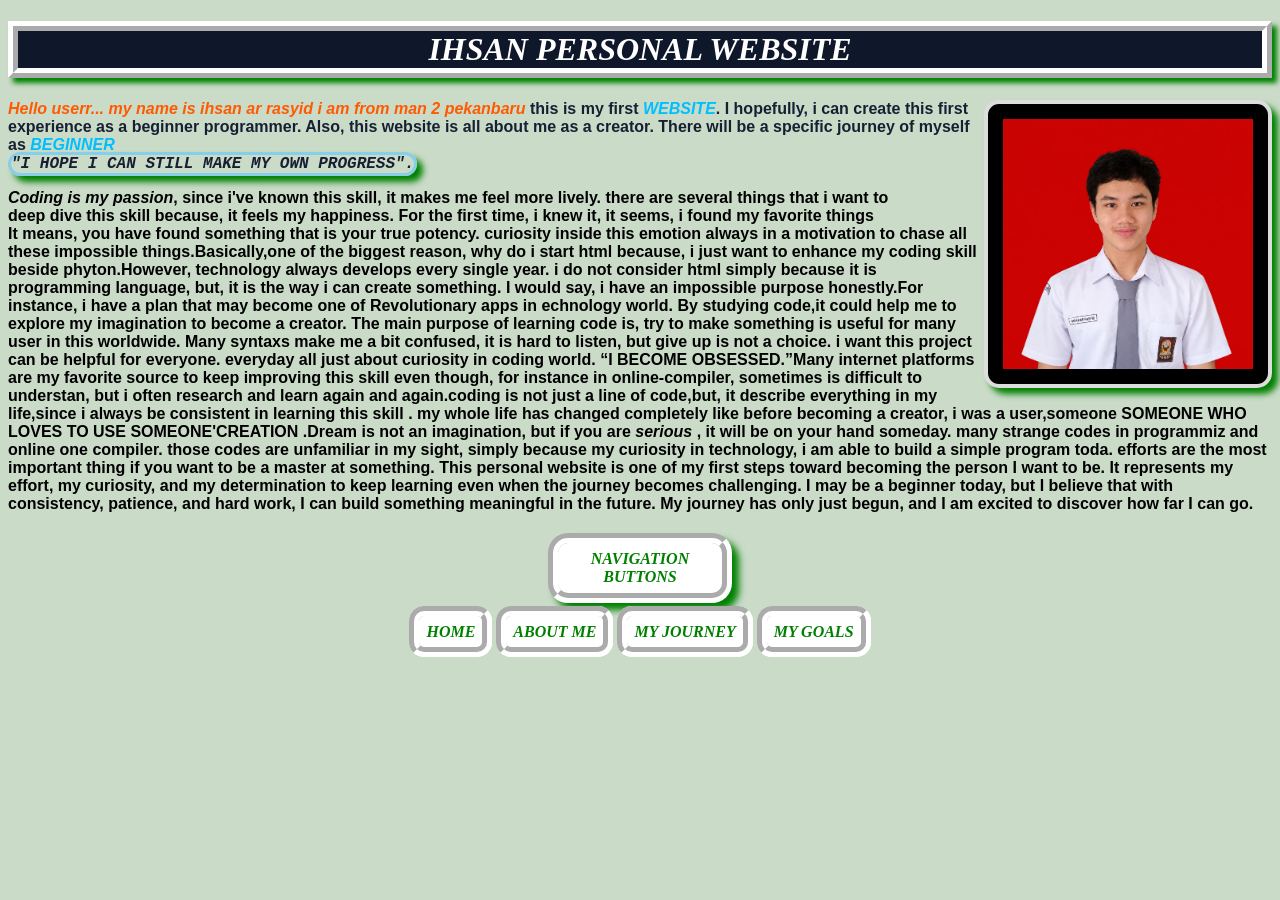
<file: index.html>
<!DOCTYPE html>
  <html>
    <head>
      <meta charset="UTF-8"> 
      <meta name="viewport" content="width=device-width, initial-scale=1.0">
      <meta name="description" content="welcome to my personal website, here i share everything about me first, interest, journey, and also goals.">
      <title>PERSONAL WEBSITE</title>
      <link rel="stylesheet" href="style.css">
    </head>
    <body class="body-1">
      <div>
      <h1><em>IHSAN PERSONAL WEBSITE</em></h1>
      <img src="Ihsan.jpg" class="profile-photo">
      <p class="first-paragraph"><span class="part-1"><em>Hello userr... my name is
      ihsan ar rasyid i am from man 2 pekanbaru</em></span> this is my first <strong><span class="part-2">WEBSITE</span></strong>.
      I hopefully, i can create this first experience as a beginner programmer. Also, this
      website is all about me as a creator. There will be a specific journey of myself as <span class="okee-2"><em>BEGINNER</em></span>
      <br><span class="okee-3"><strong>"I HOPE I CAN STILL MAKE MY OWN PROGRESS".</strong></span></p>
      <p class="third-paragraph"><span class="coding-1">Coding is my passion</span>, since i've known this skill, it makes me feel more lively. there are several things that i want to
      <br>deep dive this skill because, it feels my happiness. For the first time, i knew it, it seems, i found my favorite things
      <br>It means, you have found something that is your true potency. curiosity inside this emotion always in a
       motivation to chase all <strong>these impossible things</strong>.Basically,one of the biggest reason, why do i start html because, i just want to enhance my coding skill beside phyton.However, technology always develops every single year.
      i do not consider html simply because it is programming language, but, it is the way i can create something.
      I would say, i have an impossible purpose honestly.For instance, i have a plan that may become one of Revolutionary apps in echnology world. By studying code,it could help me to explore my imagination to become  a creator.
      The main purpose of learning code is, try to make something is useful for many user in this worldwide. Many syntaxs make me a bit confused, it is hard to listen, but give up is not a choice. i want this project can be helpful for everyone.
      everyday all just about curiosity in coding world.
     <q>I BECOME OBSESSED.</q>Many internet platforms
     are my favorite source to keep improving this skill 
     even though, for instance in online-compiler, sometimes 
     is difficult to understan, but i often research and learn
     again and again.coding is not just a line of code,but, it describe everything
   in my life,since i always be consistent in learning this skill 
   . my whole life has changed completely like before becoming a creator, i was a user,someone
   <strong>SOMEONE WHO LOVES TO USE SOMEONE'CREATION </strong>.Dream is not an imagination, but if you are <em>serious</em>
    , it will be on your hand someday. many strange codes
    in <strong>programmiz and online one compiler</strong>.
     those codes are unfamiliar in my sight, simply because
     my curiosity in technology, i am able to build a simple 
     program toda. efforts are the most important 
     thing if you want to be a master at something. This personal website is one of my first steps toward becoming the person I want to be. It represents my effort, my curiosity, and my determination to keep learning even when the journey becomes challenging. I may be a beginner today, but I believe that with consistency, patience, and hard work, I can build something meaningful in the future. My journey has only just begun, and I am excited to discover how far I can go.</p>
      </div>
      <p class="apps">NAVIGATION BUTTONS</p>
      <nav>
        <a href="#HOME" class="operator-1"><strong><em>HOME</em></strong></a>
        <a href="Aboutme.html" class="operator-2"><strong><em>ABOUT ME</em></strong></a>
        <a href="myjourney.html" class="operator-3"><strong><em>MY JOURNEY</em></strong></a>
        <a href="mygoals.html" class="operator-4"><strong><em>MY GOALS</em></strong></a>
      </body>
  </html>
</file>
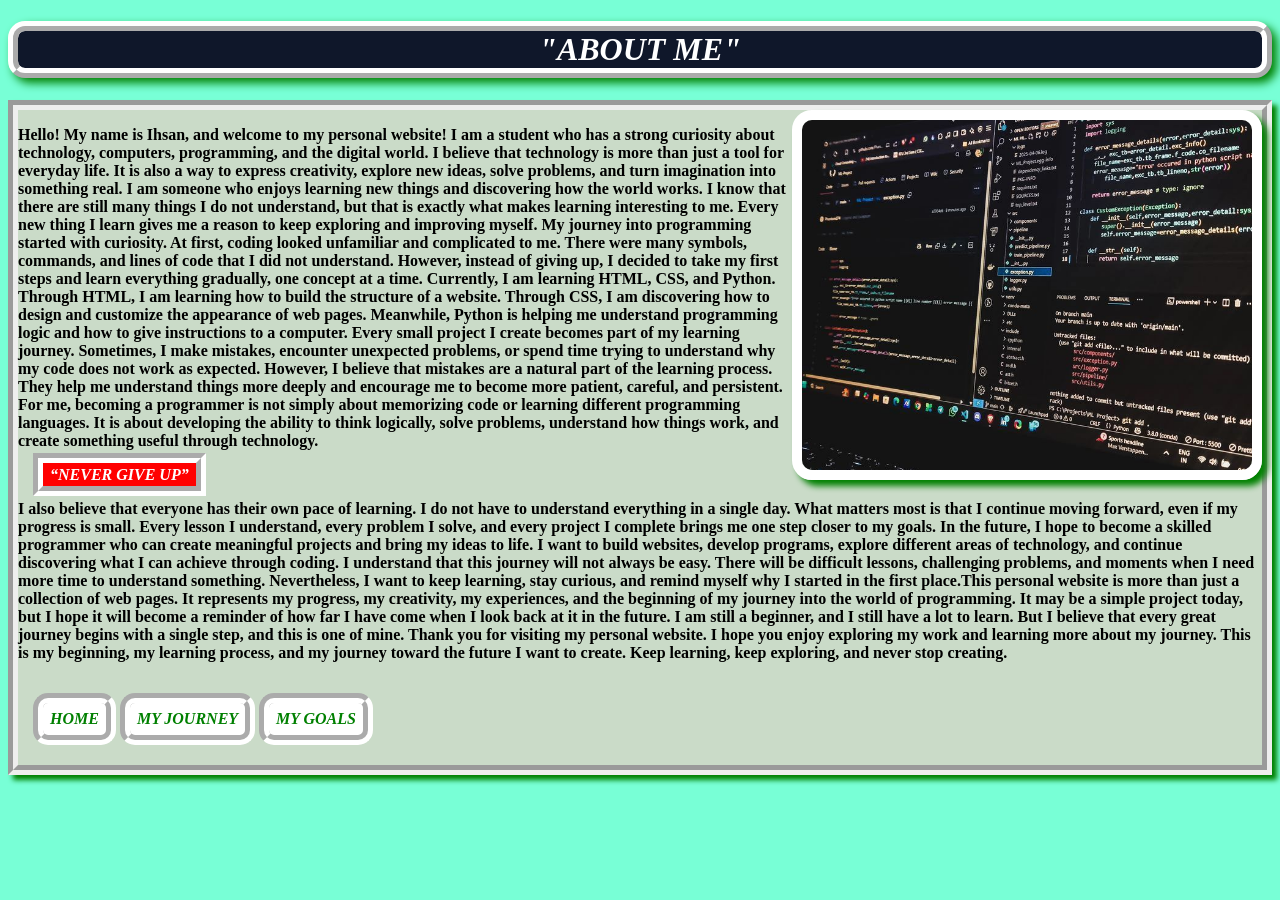
<file: Aboutme.html>
<!DOCTYPE html>
 <html>
   <head>
     <meta charset="UTF-8">
     <meta name="viewport" content="width=device-width, initial-scale=1.0">
     <meta name="description" content="this page will introduce everything about me, why i love code, and why i started coding.">
     <title>ABOUT ME</title>
     <link rel="stylesheet" href="style.css">  
   </head>
     <body class="page-21">
     <div class="section-21">
     <h1><em>"ABOUT ME"</em></h1>
     </div>
     <div class="section-22">  
     <img src="coding.jpg" class="photo-coding">
     <p class="paragraph-aboutme">Hello! My name is Ihsan, and welcome to my personal website!
I am a student who has a strong curiosity about technology, computers, programming, and the digital world. I believe that technology is more than just a tool for everyday life. It is also a way to express creativity, explore new ideas, solve problems, and turn imagination into something real.
I am someone who enjoys learning new things and discovering how the world works. I know that there are still many things I do not understand, but that is exactly what makes learning interesting to me. Every new thing I learn gives me a reason to keep exploring and improving myself.
My journey into programming started with curiosity. At first, coding looked unfamiliar and complicated to me. There were many symbols, commands, and lines of code that I did not understand. However, instead of giving up, I decided to take my first steps and learn everything gradually, one concept at a time.
Currently, I am learning HTML, CSS, and Python. Through HTML, I am learning how to build the structure of a website. Through CSS, I am discovering how to design and customize the appearance of web pages. Meanwhile, Python is helping me understand programming logic and how to give instructions to a computer.
Every small project I create becomes part of my learning journey. Sometimes, I make mistakes, encounter unexpected problems, or spend time trying to understand why my code does not work as expected. However, I believe that mistakes are a natural part of the learning process. They help me understand things more deeply and encourage me to become more patient, careful, and persistent.
For me, becoming a programmer is not simply about memorizing code or learning different programming languages. It is about developing the ability to think logically, solve problems, understand how things work, and create something useful through technology.</p>
   <p><q class="quote-1">NEVER GIVE UP</q></p> 
<p class="paragraph-aboutme-2">I also believe that everyone has their own pace of learning. I do not have to understand everything in a single day. What matters most is that I continue moving forward, even if my progress is small. Every lesson I understand, every problem I solve, and every project I complete brings me one step closer to my goals.
In the future, I hope to become a skilled programmer who can create meaningful projects and bring my ideas to life. I want to build websites, develop programs, explore different areas of technology, and continue discovering what I can achieve through coding.
I understand that this journey will not always be easy. There will be difficult lessons, challenging problems, and moments when I need more time to understand something. Nevertheless, I want to keep learning, stay curious, and remind myself why I started in the first place.This personal website is more than just a collection of web pages. It represents my progress, my creativity, my experiences, and the beginning of my journey into the world of programming. It may be a simple project today, but I hope it will become a reminder of how far I have come when I look back at it in the future.
I am still a beginner, and I still have a lot to learn. But I believe that every great journey begins with a single step, and this is one of mine.
Thank you for visiting my personal website. I hope you enjoy exploring my work and learning more about my journey.
This is my beginning, my learning process, and my journey toward the future I want to create.
Keep learning, keep exploring, and never stop creating.</p> 
       <nav class="nav-about">
         <a href="index.html" class="operator-11"><strong>HOME</strong></a>
         <a href="myjourney.html" class="operator-12"><strong>MY JOURNEY</strong></a>
         <a href="mygoals.html" class="operator-13"><strong>MY GOALS</strong></a>
       </nav>
     </div>
     </body>    
 </html>
</file>
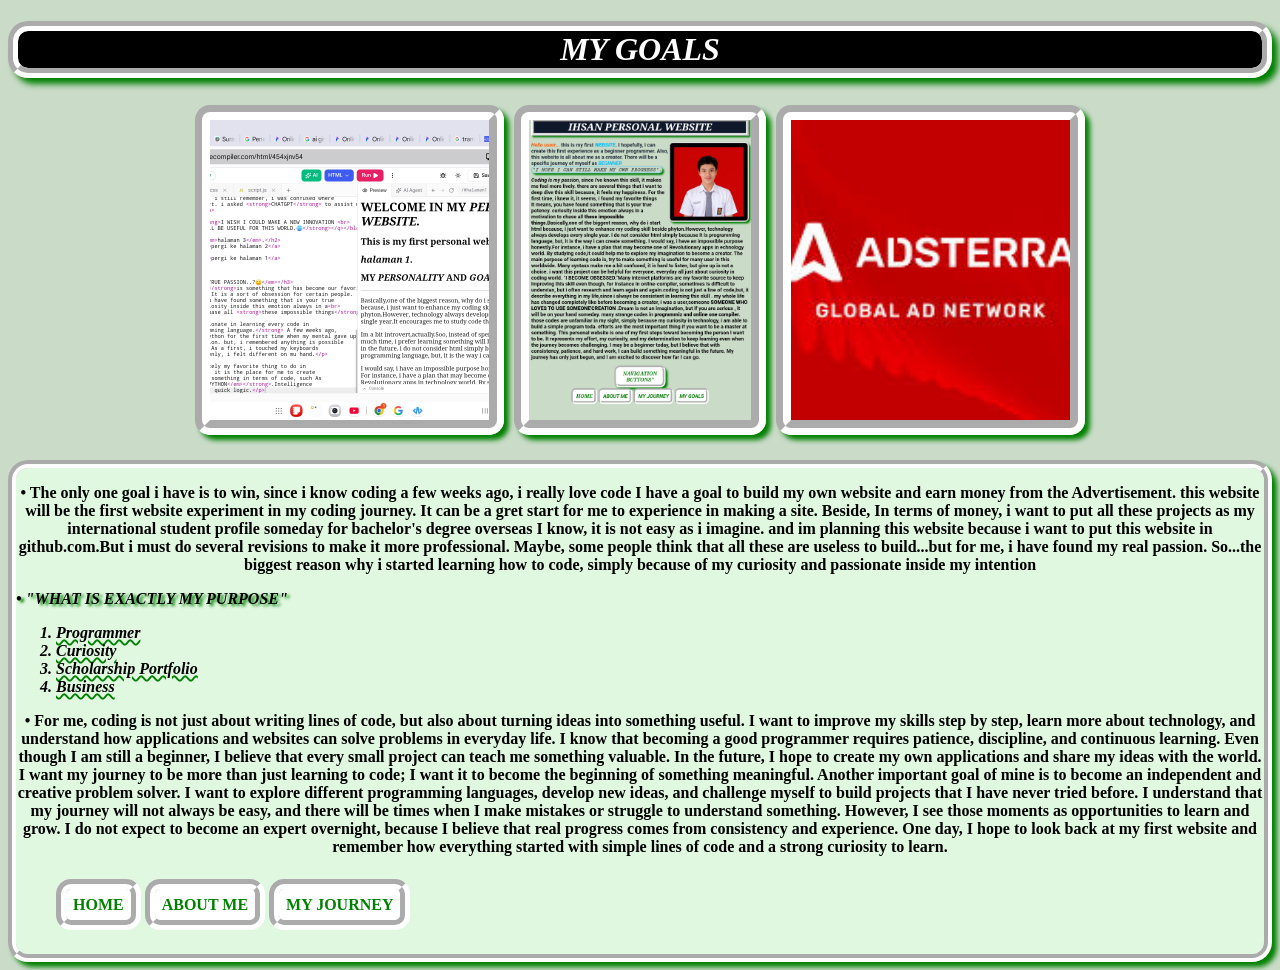
<file: mygoals.html>
<!DOCTYPE html>
  <html>
    <head>
      <meta charset="UTF-8">
      <meta name="viewport" content="width=device-width, initial-scale=1.0">
      <meta name="description" content="goals are raising the stars, my coding day, where i begin all this skill.">
      <title>MY GOALS</title>
      <link rel="stylesheet" href="mygoals.style.css">
    </head>
    <body class="background-mygoals-1">
    <h1 class="mygoals-title"><em>MY GOALS</em></h1>
    <div class="photo-container">
    <img src="html.jpg" class="photo-1">
    <img src="acode.jpg" class="photo-2">
    <img src="adsterra.jpg"class="photo-3">
    </div>
    <div class="okee-7">
    <p>• The only one goal i have is to win, since i know coding a few weeks ago, i really love code
      I have a goal to build my own website and earn money from the Advertisement. 
      this website will be the first website experiment in my coding journey. It can be a gret start 
      for me to experience in making a site. Beside, In terms of money, i want to put all these 
      projects as my international student profile someday for bachelor's degree overseas
      I know, it is not easy as i imagine. and im planning this website because i want to put
      this website in github.com.But i must do several revisions to make it more professional.
      Maybe, some people think that all these are useless to build...but for me, i have found
      my real passion. So...the biggest reason why i started learning how to code, simply because
      of my curiosity and passionate inside my intention
    </p>
    <p class="purpose-list"><em>• "WHAT IS EXACTLY MY PURPOSE"</em></p>
    <ol class="list-1">
      <li>Programmer</li>
      <li>Curiosity</li>
      <li>Scholarship Portfolio</li>
      <li>Business</li>
    </ol>
    <p> • For me, coding is not just about writing lines of code, but also about turning ideas into something useful. I want to improve my skills step by step, learn more about technology, and understand how applications and websites can 
      solve problems in everyday life. I know that becoming a good programmer requires patience, discipline, and continuous learning. Even though I am still a beginner, I believe that every small project can teach me something valuable. In the future, I hope to create my own applications and share my ideas with the world. I want 
      my journey to be more than just learning to code; I want it to become the beginning of something meaningful.
      Another important goal of mine is to become an independent and creative problem solver. I want to explore different programming languages, develop new ideas, and challenge myself to build projects that I have never tried before. 
      I understand that my journey will not always be easy, and there will be times when I make mistakes or struggle to understand something. However, I see those moments as opportunities to learn and grow. I do not expect to become an expert overnight, because I believe that real progress comes from consistency and experience. One day, I hope to look back at my first website and 
      remember how everything started with simple lines of code and a strong curiosity to learn.</p>
    
    <div class="operator-goals">
    <a href="index.html" class="operator-goals-1">HOME</a>
    <a href="Aboutme.html" class="operator-goals-2">ABOUT ME</a>
    <a href="myjourney.html" class="operator-goals-3">MY JOURNEY</a>
    </div>
      
    </div>
    </body>
  </html>
</file>
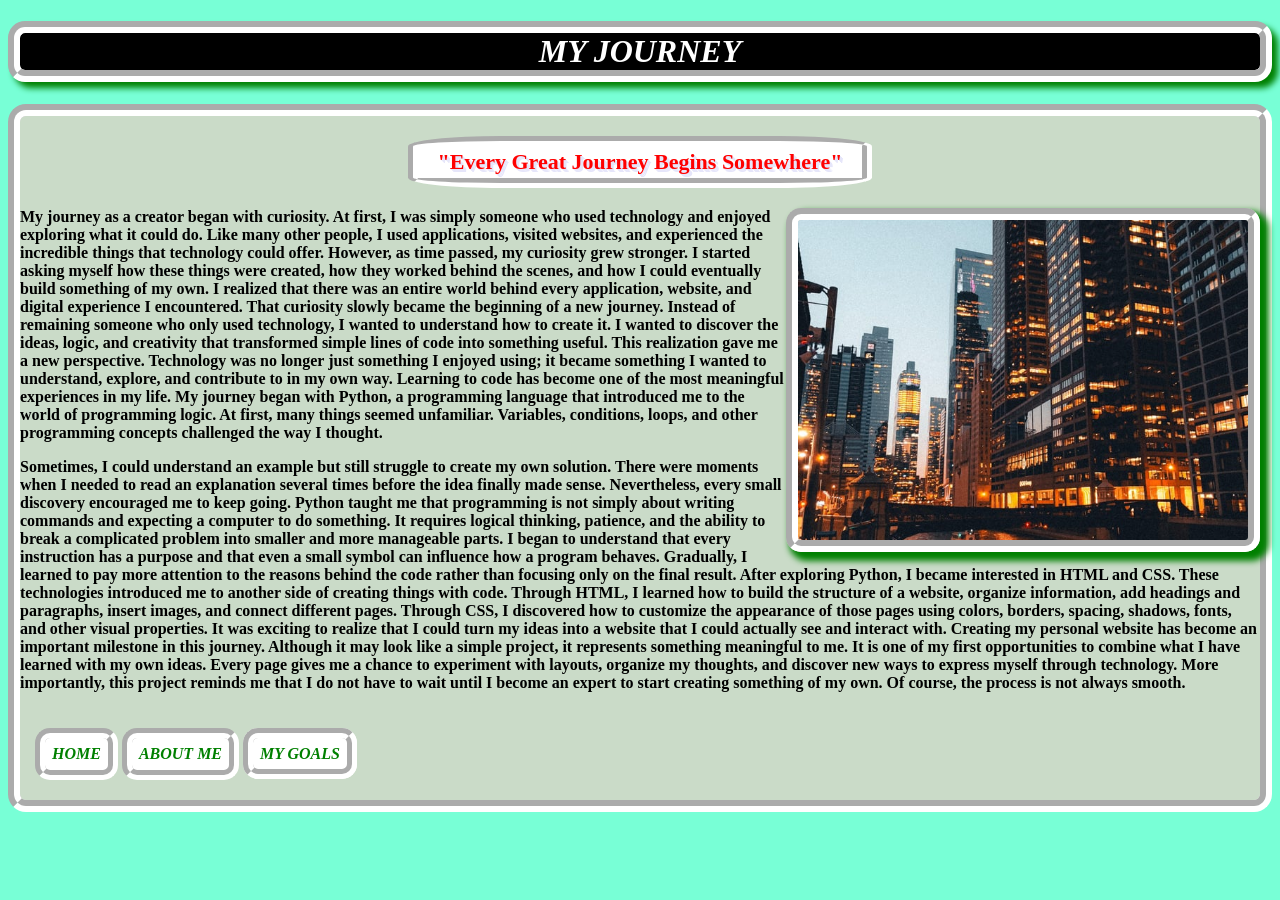
<file: myjourney.html>
<!DOCTYPE html>
 <html>
   <head>
     <meta charset="UTF-8">
     <meta name="viewport" content="width=device-width, initial-scale=1.0">
     <meta name="description" content="my journey about coding, and what is exactly my purpose in this skill, big dream in this case.">
     <title>MY JOURNEY</title>
     <link rel="stylesheet" href="myjourney.style.css">
    </head>
    <body class="background">
       <div>
       <h1><em>MY JOURNEY</em></h1>
       <div class="box-journey-1">
       <p class="text-1">"Every Great Journey Begins Somewhere"</p>
       <img src="chicago.jpg" class="photo-chicago">
      <p class="paragraph-myjourney">My journey as a creator began with curiosity. At first, I was simply someone who used technology and enjoyed exploring what it could do. Like many other people, I used applications, visited websites, and experienced the incredible things that technology could offer. However, as time passed, my curiosity grew stronger. I started asking myself how these things were created, how they worked behind the scenes, and how I could eventually build something of my own. I realized that there was an entire world behind every application, website, and digital experience I encountered.
That curiosity slowly became the beginning of a new journey. Instead of remaining someone who only used technology, I wanted to understand how to create it. I wanted to discover the ideas, logic, and creativity that transformed simple lines of code into something useful. This realization gave me a new perspective. Technology was no longer just something I enjoyed using; it became something I wanted to understand, explore, and contribute to in my own way.
Learning to code has become one of the most meaningful experiences in my life. My journey began with Python, a programming language that introduced me to the world of programming logic. At first, many things seemed unfamiliar. Variables, conditions, loops, and other programming concepts challenged the way I thought.</p>
         
<p class="paragraph-myjourney-2">Sometimes, I could understand an example but still struggle to create my own solution. There were moments when I needed to read an explanation several times before the idea finally made sense. Nevertheless, every small discovery encouraged me to keep going.
Python taught me that programming is not simply about writing commands and expecting a computer to do something. It requires logical thinking, patience, and the ability to break a complicated problem into smaller and more manageable parts. I began to understand that every instruction has a purpose and that even a small symbol can influence how a program behaves. Gradually, I learned to pay more attention to the reasons behind the code rather than focusing only on the final result.
After exploring Python, I became interested in HTML and CSS. These technologies introduced me to another side of creating things with code. Through HTML, I learned how to build the structure of a website, organize information, add headings and paragraphs, insert images, and connect different pages. Through CSS, I discovered how to customize the appearance of those pages using colors, borders, spacing, shadows, fonts, and other visual properties. It was exciting to realize that I could turn my ideas into a website that I could actually see and interact with.
Creating my personal website has become an important milestone in this journey. Although it may look like a simple project, it represents something meaningful to me. It is one of my first opportunities to combine what I have learned with my own ideas. Every page gives me a chance to experiment with layouts, organize my thoughts, and discover new ways to express myself through technology. More importantly, this project reminds me that I do not have to wait until I become an expert to start creating something of my own.
Of course, the process is not always smooth.</p>
      <div class="operator-nav">
      <nav>
        <a href="index.html" class="operator-myjourney-1">HOME</a>
        <a href="Aboutme.html" class="operator-myjourney-2">ABOUT ME</a>
        <a href="mygoals.html" class="operator-myjourney-3">MY GOALS</a>
      </nav>
      </div> 
      </div>  
  </body>
 </html>
</file>
<file: style.css>
h1 {
  background-color: #0F172A;
  color: white;
  font-family: 'Times New Roman',serif;
  text-align: center;
  border: 10px ridge white;
  box-shadow: 5px 5px 5px green;
}

.body-1 {
   background-color:#CADBC8; 
}


.first-paragraph {
   color: #172033 ; 
   background-color: #CADBC8; 
   font-family: 'Franklin Gothic Medium', 'Arial Narrow', sans-serif;
   font-weight: bold;    
}
.part-1 {
   color: #FF5A00;
   font-weight: bold;
   font-family: 'Arial Narrow Bold', sans-serif;
}

.part-2 {
  color: #00BFFF;
  font-family: Impact, sans-serif;
  font-style: oblique;
}

.okee-2 {
   color: #00BFFF;
   
}

.okee-3 {
  font-family: Courier;
  border: 3px solid skyblue;
  font-style: oblique;
  border-radius: 15px;
  box-shadow: 6px 6px 6px green;

}

.profile-photo {
   border-radius: 15px;
   border: 4px solid #ddd; 
   padding: 15px 15px 15px 15px;
   background-color: black;
   box-shadow: 6px 6px 6px green;
   width: 250px;
   max-width: 100%;
   float: right;
   display: block;
  
}

@media (max-width: 600px) {
  .profile-photo {
    float: none;
    width: 200px;
    max-width: 100%;
    margin: 10px auto;
  }
}



.coding-1 {
   font-style: italic;
   font-weight: bold;
   
}

.third-paragraph {
   font-family: 'Franklin Gothic Medium', 'Arial Narrow', sans-serif;
   color: black;
   font-weight: bold;
   
   
}

nav a{
  padding: 15px;
  text-align: center;
  text-decoration: none;
}

nav {
  text-align: center;

}

@media (max-width: 600px) {
  nav {
    display: flex;
    flex-wrap: wrap;
    justify-content: center;
    gap: 8px;
    
  }
}

.operator-1 {
   border: 10px groove white;
   color: green;
   border-radius: 15px;
   font-family: 'Cambria', serif;
   text-align: center;
   padding: 7px;
   background-color: white;
}
.operator-2 {
   border: 10px groove white;
   color: green;
   border-radius: 15px;
   text-align: center;
   padding: 7px;
   background-color: white;
}

.operator-3 {
   border: 10px groove white;
   border-radius: 15px;
   color: green;
   text-align: center;
   padding: 7px;
   background-color: white;

  }

.operator-4 {
  border: 10px groove white;
  color: green;
  border-radius: 15px;
  text-align: center;
  padding: 7px;
  background-color: white; 
}


.apps {
  color: green;
  font-family: 'Cambria', serif;
  font-weight: bold ;
  font-style: italic;
  border: 10px groove white;
  text-align: center;
  padding: 7px;
  background-color: white; 
  border-radius: 20px;
  text-align: center;
  margin: 20px auto;
  width: 150px;
  box-shadow: 7px 7px 7px green;
}

.section-22 { 
  border: 10px groove;
  background-color: #CADBC8;
  box-shadow: 5px 5px 5px green;

} 

.page-21 {
  background-color:  #78FFD6;
  
}

.section-21 h1{
  box-shadow: 5px 5px 10px green; 
  border-radius: 17px;
}

.paragraph-aboutme {
  font-family: copperplate, fantasy;
  font-weight: bold;
 
}

.paragraph-aboutme-2 {
  font-family: copperplate, fantasy;
  font-weight: bold;
}

.photo-coding {
   display: block;
   border: 10px solid white;
   border-radius: 20px;
   box-shadow: 6px 6px 6px green;
   width: 450px;
   max-width: 100%;
   height: 350px;
   float: right;
   display: block;
   object-fit: cover;
   
}

@media (max-width: 600px) {
  .photo-coding {
    float: none;
    width: 80%;
    max-height: 200px;
    height: auto;
    float: center;
    margin: 10px auto; 
  }
}


.operator-11 {
   border: 10px groove white;
   border-radius: 15px;
   background-color: white;
   padding: 7px;
   font-style: italic;
   color: green;
   display: inline-block;
   margin-top: 15px ;
   margin-bottom: 20px;
   text-align: right;
   text-decoration: none; 
   
}

nav.nav-about {
   text-align: left;
   padding-right: 25px;
   margin-left: 15px;

  
}

@media (max-width: 600px) {
  nav.nav-about{
    font-size: 65%;
    
  }
}


.operator-12 {
   border: 10px groove white;
   border-radius: 15px;
   background-color: white;
   padding: 7px;
   font-style: italic;
   color: green;
   display: inline-block;
   margin-top: 15px ;
   margin-bottom: 20px;
   text-align: right;
   text-decoration: none; 
}

.operator-13 {
   border: 10px groove white;
   border-radius: 15px;
   text-align: right;
   text-decoration: none;
   margin-top: 15px;
   margin-bottom: 20px;
   display: inline-block;
   font-style: italic;
   padding: 7px;
   color: green;
   background-color: white;  
}


.quote-1 {
  color: white;
  font-style: italic;
  font-weight: bold;
  font-family: 'times new roman', times, serif;
  border: 10px groove white;
  padding: 7px;
  text-align: left;
  margin-left: 15px;
  padding-top: 3px;
  padding-bottom: 3px;
  background-color: red;
}
</file>
<file: mygoals.style.css>
.background-mygoals-1 {
  background-color: #CADBC8;
}

.mygoals-title {
  text-align: center;
  border: 10px groove white;
  border-radius: 20px;
  background-color: black;
  color: white;
  box-shadow: 6px 6px 6px green;
  font-family: "Times new roman", serif;
}  

.photo-container img{
  object-fit: cover;
  height:300px;
  width: 31%;
  margin: 5px;
}

.photo-container {
  display: flex;
  flex-direction: row;
  width: 100%;
  justify-content: center;
  align-items: left;
  margin: 20px auto;
  max-width: 900px;

}

.photo-1{
  border: 15px groove white;
  border-radius: 15px;
  box-shadow: 5px 5px 5px green;
}

.photo-2 {
  border: 15px groove white;
  border-radius: 15px;
  box-shadow: 5px 5px 5px green;
}

.photo-3 {
  border: 15px groove white;
  border-radius: 15px;
  box-shadow: 5px 5px 5px green;
}

.okee-7 {
  text-align: center;  
  border: 8px groove white;
  background-color: #E0F8E0;  
  font-weight: bold;
  color: black;
  box-shadow: 5px 5px 5px green ;
  border-radius: 20px;
  font-family: "Times New Roman", Times, serif;
  
}

.purpose-list {
   text-align: left;
   text-shadow: 3px 2px 3px green;
   font-family: "Times New Roman", Times, serif;
   }

.list-1 {
  text-align: left;
  text-decoration: underline green wavy 2px;
  font-style: oblique;
}

.operator-goals-1 {
  border: 10px groove white;
  text-align: left;
  background-color: white;
  border-radius: 15px;
  color: green;
  text-decoration: none;
  padding: 7px;
  
}

.operator-goals-2 {
  border: 10px groove white;
  text-align: left;
  border-radius: 15px;
  text-decoration: none;
  padding: 7px;
  background-color: white;
  color: green;
  
}

.operator-goals-3 {
  border: 10px groove white;
  text-decoration: none;
  tetx-align: left;
  background-color: white;
  border-radius: 15px;
  padding: 7px;
  color: green;
}

@media (max-width: 600px) {
  .photo-container img {
    width: 28%;
    height: 180px;
    margin: 2px;
  }
}

.operator-goals {
  text-align: left; 
  margin-left: 40px ;
  margin-bottom: 40px; 
  margin-top: 40px; 
}

@media (max-width: 600px) {
  .operator-goals {
    font-size: 30%;
    
  }
}
</file>
<file: myjourney.style.css>
h1 {
  border: 12px groove white;
  border-radius: 17px;
  background-color: black;
  color: white;
  text-align: center;
  box-shadow: 6px 6px 6px green;
}

.background {
  background-color: #78FFD6;
}

.box-journey-1 {
  border: 12px groove white;
  background-color: #CADBC8;  
  border-radius: 18px;
  
}

.text-1 {
    color: red;
    font-size: 22px;
    font-weight: bold;
    background-color: white;
    border: 10px groove white;
    display: block;
    width: max-content;        
    margin: 20px auto;     
    padding: 10px 20px;
    text-align: center;
    border-radius: 20%;
    font-family: Chalkduster, fantasy;
    padding-bottom: 3px;
    padding-top: 3px;
    text-shadow: 1px 1px 0px #E6E6FA,
                 2px 2px 0px #E6E6FA,
                 3px 3px 0px #E6E6FA;
  
}

@media (max-width: 600px){
  .text-1 {
    text-align: center;
    width: 60%;
  }
}

.photo-chicago {
   border: 12px groove white;
   border-radius: 15px;
   box-shadow: 6px 6px 6px 3px green;
   width: 450px;
   max-width: 100%;
   height: 320px;
   object-fit: cover;
   float: right;
   display: block;
  
}

@media (max-width: 600px) {
  .photo-chicago {
     float: none;
     width: 68%;
     max-width: 300px;
     height: auto;
     margin: 10px auto;
     
  }
}

.paragraph-myjourney {
  font-family: 'Merriweather', Georgia, 'Times New Roman', serif;
  font-weight: bold;

}

.paragraph-myjourney-2 {
  font-family: 'Merriweather', Georgia, 'Times New Roman', serif;
  font-weight: bold;
}

.operator-myjourney-1 {
  border: 10px groove white;
  border-radius: 15px;
  background-color: white;
  text-decoration: none;
  color: green;
  padding: 7px;
  text-align: right; 
  margin-top: 15px;
  margin-bottom: 20px;
  display: inline-block;
  margin-left: 15px;
  font-weight: bold;
  font-style: italic;

}

.operator-myjourney-2{
  border: 10px groove white;
  background-color: white;
  border-radius: 15px;
  display: inline-block;
  margin-top: 20px;
  margin-bottom: 15px;
  text-decoration: none;
  color: green;
  text-align: right;
  padding: 7px;
  font-weight: bold;
  font-style: italic;
}

.operator-myjourney-3{
  border: 10px groove white;
  border-radius: 15px;
  font-weight: bold;
  padding: 7px;
  background-color: white;
  color: green;
  text-decoration: none;
  font-style: italic;
  
  
}



@media (max-width: 600px) {
  .operator-nav nav {
     gap: 8px;
     font-size: 65%;
     text-align: center;
    
        }
}
</file>
